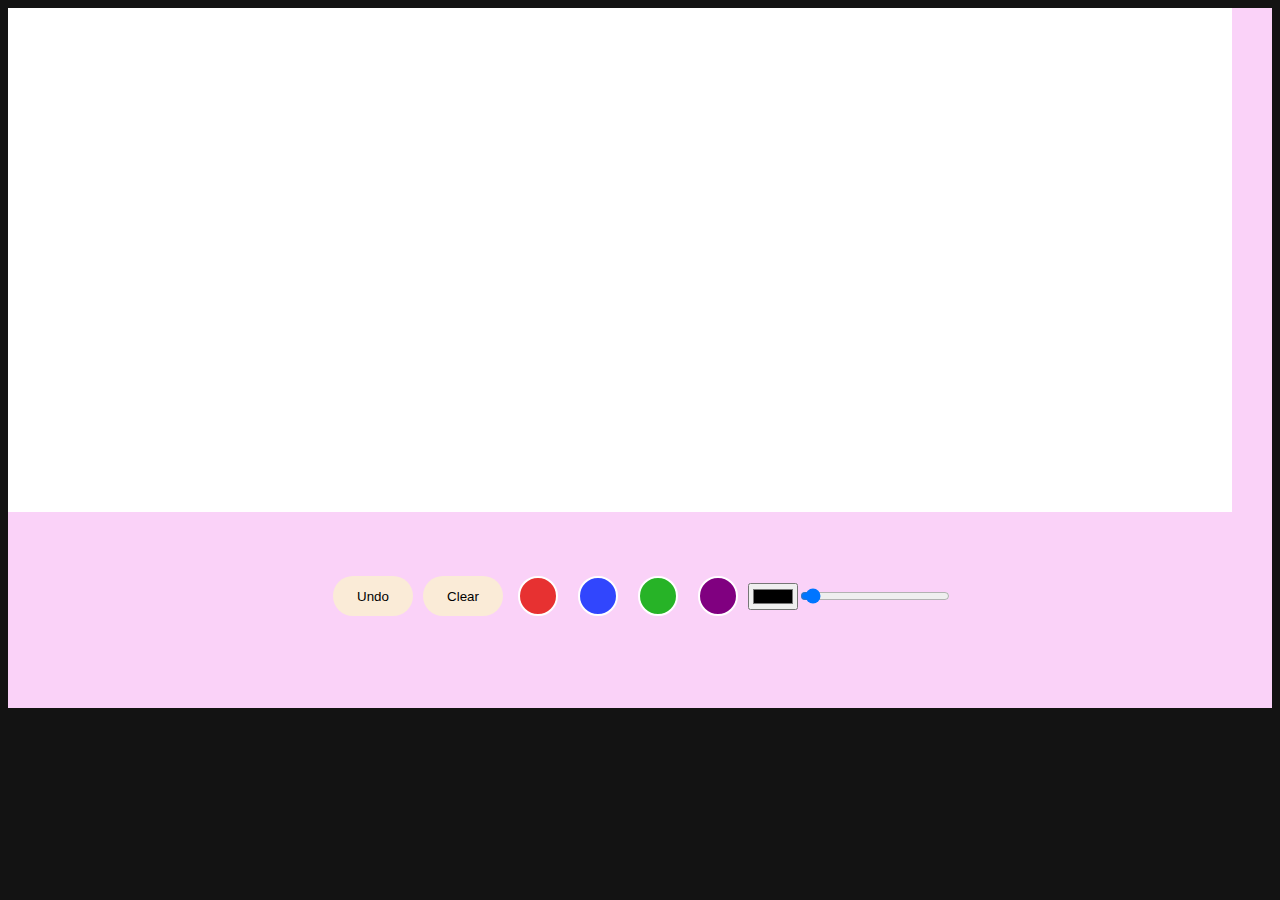
<file: index.html>
<!DOCTYPE html>
<html lang="en">
<head>
    <meta charset="UTF-8">
    <meta http-equiv="X-UA-Compatible" content="IE=edge">
    <meta name="viewport" content="width=device-width, initial-scale=1.0">
    <title>Document</title>
    <script src="jquery.js"></script>
    <link rel="stylesheet" href="style.css">
</head>
<body>
    <div class="workSpace">
        <canvas id="canvas"></canvas>
        <div class="tools">
            <button onclick="undoLast()" type="button" class="button">Undo</button>
            <button onclick="clear_canvas()" type="button" class="button">Clear</button>

            <div onclick="color_change(this)" class="color-field" style="background-color: rgb(231, 49, 49);"></div>
            <div onclick="color_change(this)" class="color-field" style="background-color: rgb(49, 70, 253);"></div>
            <div onclick="color_change(this)" class="color-field" style="background-color: rgb(39, 179, 39);"></div>
            <div onclick="color_change(this)" class="color-field" style="background-color: purple;"></div>

            <input oninput="draw_color = this.value" type="color" class="color-picker"> 
            <input oninput="draw_size = this.value" type="range" min="1" max="100" class="pen-size" value="5">
        </div>
    </div>

    <script src="script.js"></script>

</body>
</html>
</file>
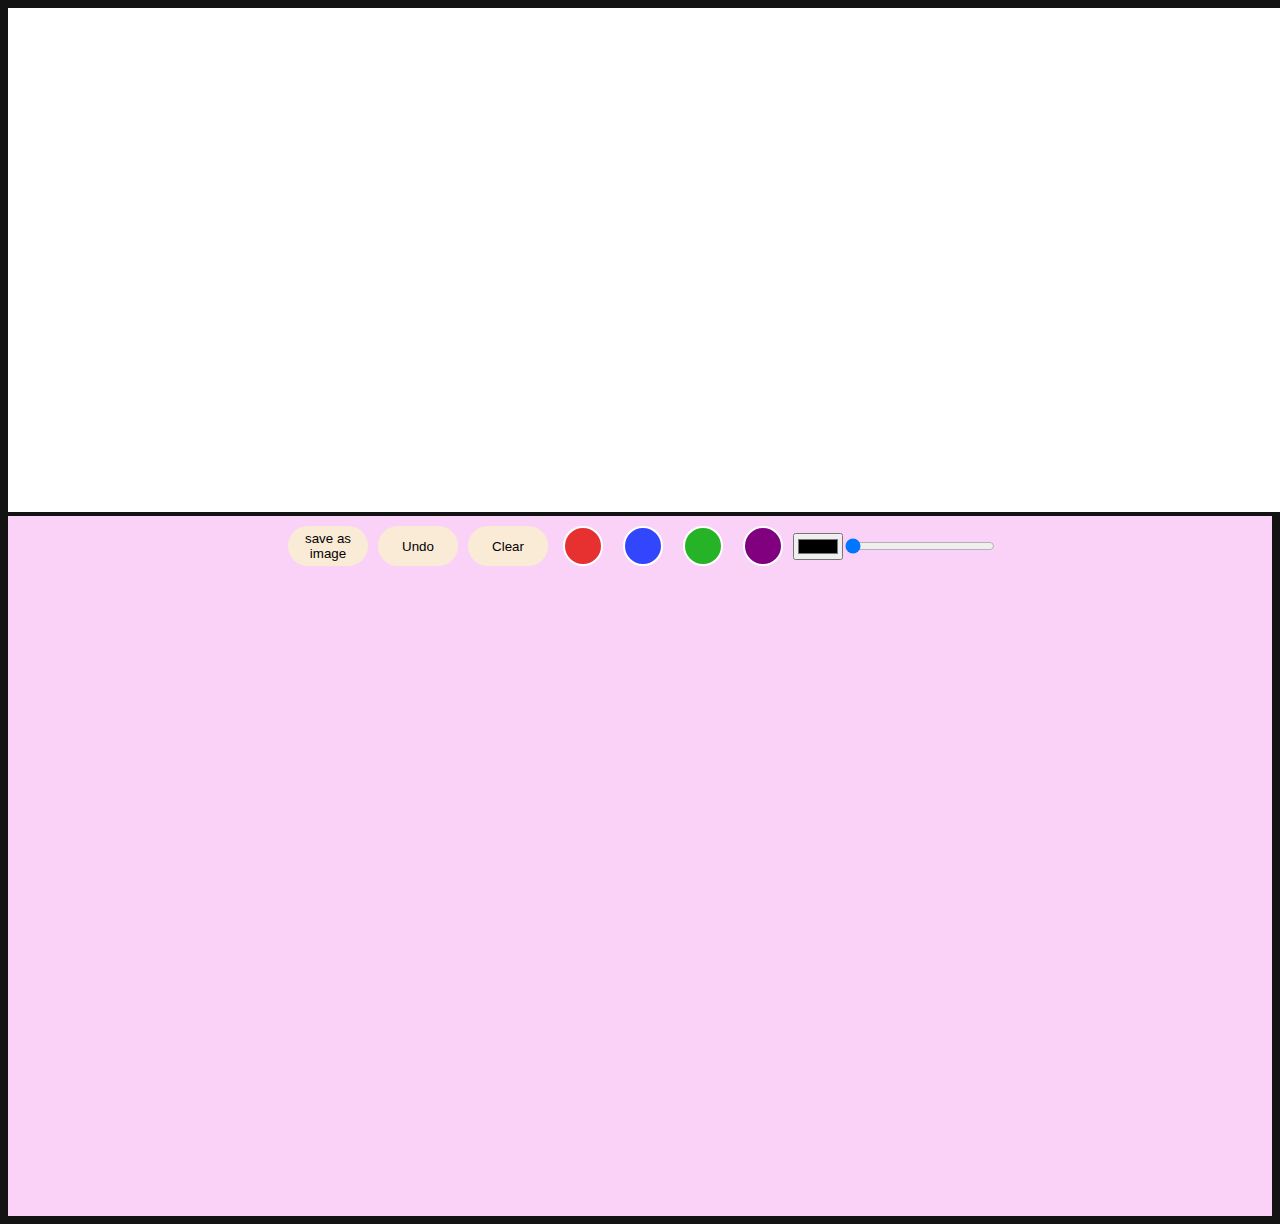
<file: demo/index.html>
<!DOCTYPE html>
<html lang="en">
<head>
    <meta charset="UTF-8">
    <meta http-equiv="X-UA-Compatible" content="IE=edge">
    <meta name="viewport" content="width=device-width, initial-scale=1.0">
    <title>Document</title>
    <script src="jquery.js"></script>
    <link rel="stylesheet" href="style.css">
</head>
<body>
    <canvas id="canvas"></canvas>
    <div class="workSpace">
        <div class="tools">
            <button type="button" class="button" id="saveImage">save as image</button>
            <button onclick="undoLast()" type="button" class="button">Undo</button>
            <button onclick="clear_canvas()" type="button" class="button">Clear</button>

            <div onclick="color_change(this)" class="color-field" style="background-color: rgb(231, 49, 49);"></div>
            <div onclick="color_change(this)" class="color-field" style="background-color: rgb(49, 70, 253);"></div>
            <div onclick="color_change(this)" class="color-field" style="background-color: rgb(39, 179, 39);"></div>
            <div onclick="color_change(this)" class="color-field" style="background-color: purple;"></div>

            <input oninput="draw_color = this.value" type="color" class="color-picker"> 
            <input oninput="draw_size = this.value*5" type="range" min="1" max="10" class="pen-size" value="1">
        </div>
    </div>

    <script src="script.js"></script>

</body>
</html>
</file>
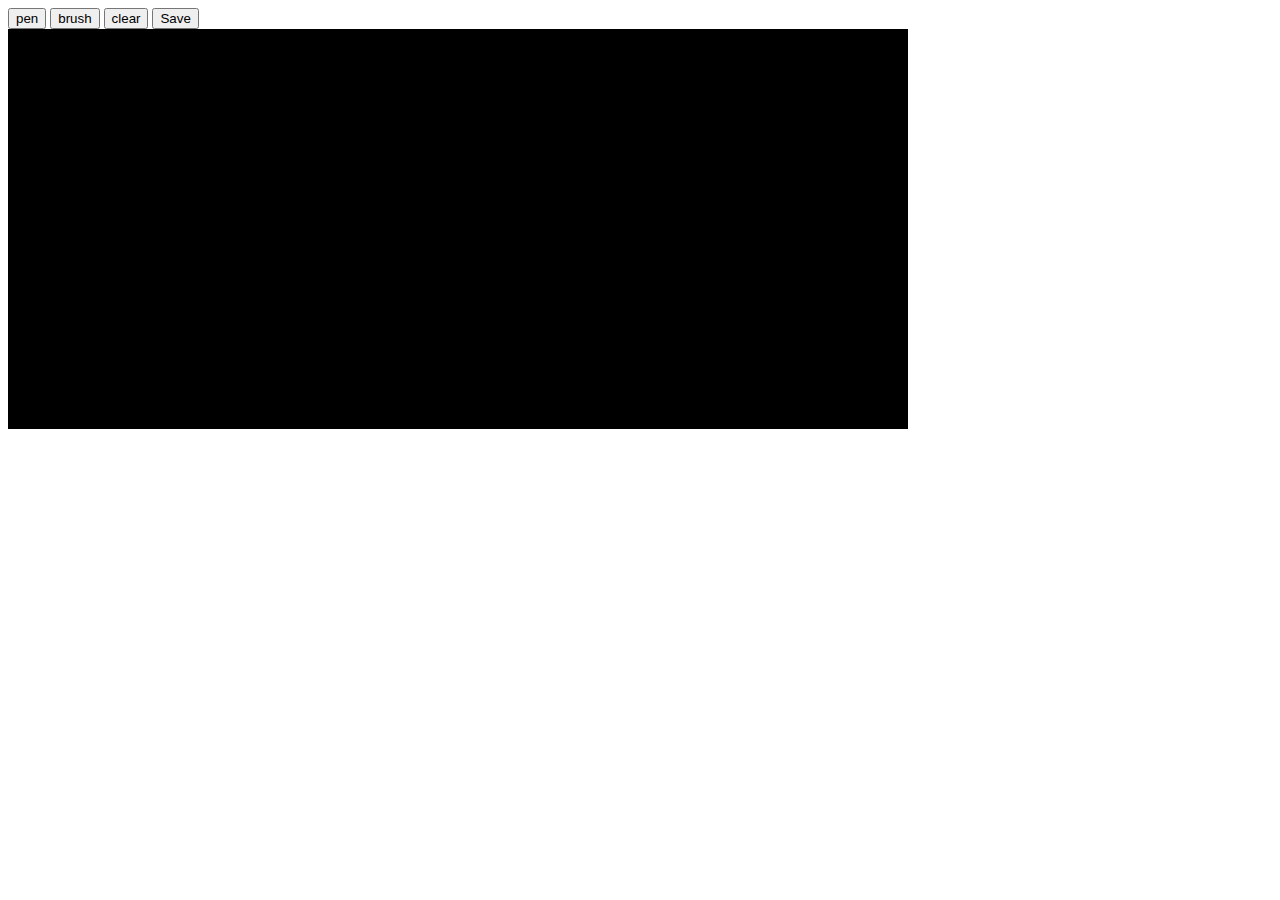
<file: realzation2/game.html>
<!DOCTYPE html>
<html lang="en">
<head>
    <meta charset="UTF-8">
    <meta http-equiv="X-UA-Compatible" content="IE=edge">
    <meta name="viewport" content="width=device-width, initial-scale=1.0">
    <title>Document</title>
</head>
<body>
    <div class="container">
        <div>
            <button onclick="isPen = true">pen</button>
            <button onclick="isPen = false">brush</button>
            <button onclick="clear_canvas()">clear</button>
            <button id="saveBtn">Save</button>
        </div>
        <div id="artBoard">
            <canvas id="canvas"></canvas>
        </div>
    </div>
    <script src="game.js"></script>
</body>
</html>
</file>
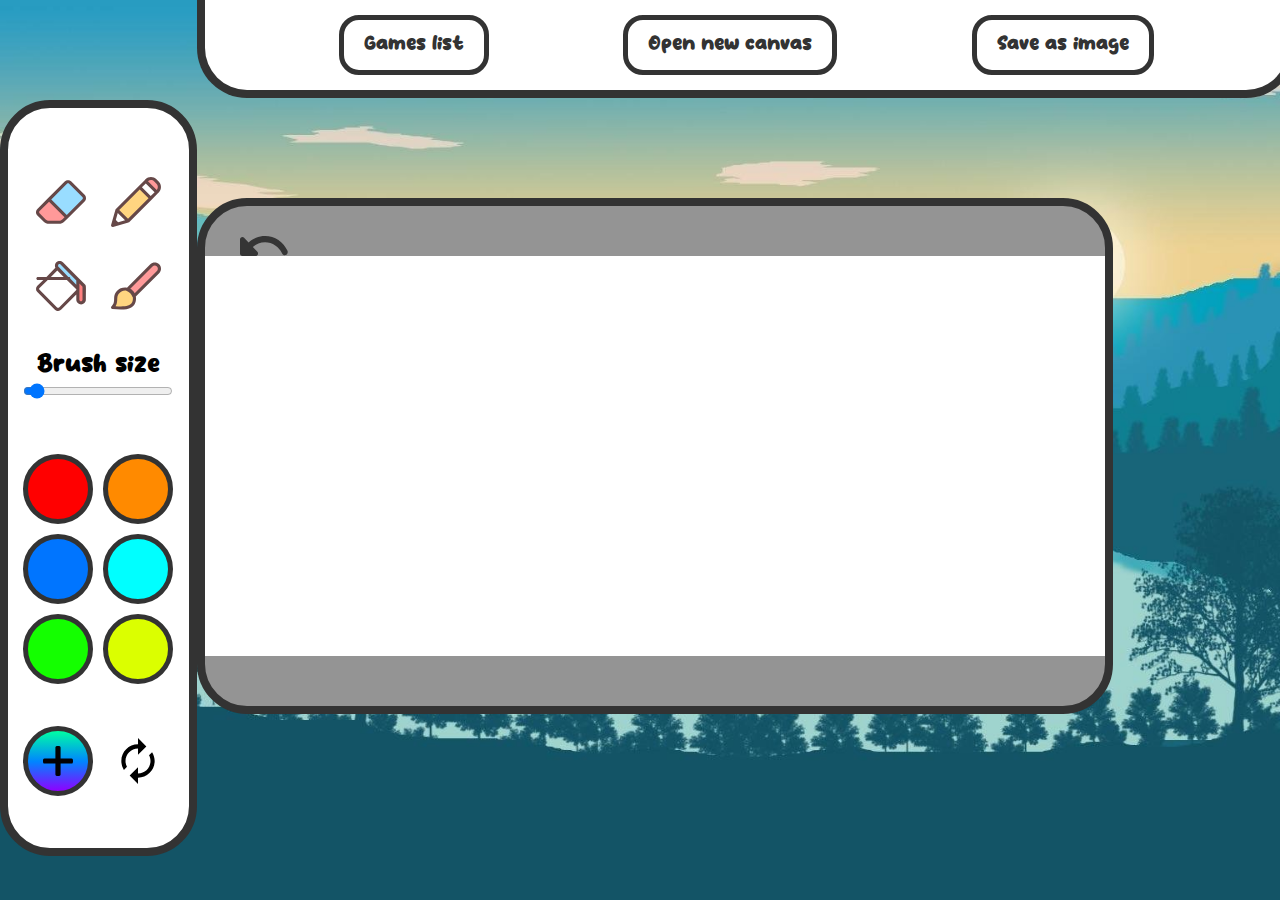
<file: realezation/view/app.html>
<!DOCTYPE html>
<html lang="en">
<head>
    <meta charset="UTF-8">
    <meta http-equiv="X-UA-Compatible" content="IE=edge">
    <meta name="viewport" content="width=device-width, initial-scale=1.0">
    <link rel="stylesheet" href="../style/app-style.css">
    <script src="../script/jquery.js"></script>
    <title>Paint Game</title>
</head>
<body>
    <div class="container">
        <div class="tools">
            <div id="main-tools">
                <div><img src="../img/rubber.svg" ></div>
                <div><img src="../img/pen.svg" onclick="isPencil = false"></div>
                <div><img src="../img/bucket.svg" onclick="fillCanvas()"></div>
                <div><img src="../img/brush.svg" onclick="isPencil = true"></div>
            </div>
            <div id="penResize">
                <lable>Brush size</lable>
                <input type="range" min="1" max="100" value="5" oninput="draw_size = this.value">
            </div>
            <div id="colors">
                <div onclick="color_change(this)" class="color-field" style="background-color: #FF0000;"></div>
                <div onclick="color_change(this)" class="color-field" style="background-color: #FF8A00;"></div>
                <div onclick="color_change(this)" class="color-field" style="background-color: #0075FF"></div>
                <div onclick="color_change(this)" class="color-field" style="background-color: #00FFFF"></div>
                <div onclick="color_change(this)" class="color-field" style="background-color: #14FF00"></div>
                <div onclick="color_change(this)" class="color-field" style="background-color: #DBFF00"></div>
            </div>
            <div id="side-tooles">
                <div><div class="color-field"><input type="color" oninput="draw_color = this.value"><img src="../img/plus.svg"></div></div>
                <div><img src="../img/clear.svg" id="clear" onclick="clear_canvas()"></div>
            </div>
        </div>
        <div class="right-div">
            <nav>
                <ul>
                    <li onclick="window.location.href = 'home.html'">Games list</li>
                    <li onclick="window.open('app.html')">Open new canvas</li>
                    <li id="saveImage">Save as image</li>
                </ul>
            </nav>
            <div class="artboard">
                <div id="undoDiv">
                    <img src="../img/undo.svg" onclick="undoLast()">
                </div>
                <canvas id="canvas"></canvas>
            </div>
        </div>
    </div>
    <script src="../script/app.js"></script>
</body>
</html>
</file>
<file: style.css>
body {
    background-color: rgb(19, 19, 19);
    /* margin: 0; */
}
canvas {
    border: #fff 2px solid;
    
}
.workSpace {
    width: 100%;
    height: 700px;
    background-color: rgb(250, 210, 248);
}

.tools {
    display: flex;
    flex-direction: row;
    justify-content: center;
    align-items: center;
    margin-top: 50px;
}

.tools .color-field {
    height: 40px;
    width: 40px;
    min-height: 40px;
    min-height: 40px;
    cursor: pointer;
    border-radius: 100%;
    border: 2px solid #fff;
    margin: 10px;
    display: inline-block;
    box-sizing: border-box;
}

.button {
    background-color: antiquewhite;
    width: 80px;
    height: 40px;
    border: 0px;
    border-radius: 50px;
    margin: 0 5px;
}

.button:hover {
    background-color: rgb(255, 199, 126);
}
.button:active {
    background-color: rgb(230, 165, 81);
}

.pen-size {
    width: 150px !important; 

}
</file>
<file: demo/style.css>
body {
    background-color: rgb(19, 19, 19);
    /* margin: 0; */
}
canvas {
    border: #fff 2px solid;
    
}
.workSpace {
    width: 100%;
    height: 700px;
    background-color: rgb(250, 210, 248);
}

.tools {
    display: flex;
    flex-direction: row;
    justify-content: center;
    align-items: center;
    /* margin-top: 50px; */
}

.tools .color-field {
    height: 40px;
    width: 40px;
    min-height: 40px;
    min-height: 40px;
    cursor: pointer;
    border-radius: 100%;
    border: 2px solid #fff;
    margin: 10px;
    display: inline-block;
    box-sizing: border-box;
}

.button {
    background-color: antiquewhite;
    width: 80px;
    height: 40px;
    border: 0px;
    border-radius: 50px;
    margin: 0 5px;
}

.button:hover {
    background-color: rgb(255, 199, 126);
}
.button:active {
    background-color: rgb(230, 165, 81);
}

.pen-size {
    width: 150px !important; 

}
#zbi {
    position: absolute;   
    right: 0%;
}
</file>
<file: realezation/style/app-style.css>
@font-face {
    font-family: clap_hand;
    src: url(fonts/Clap\ Hand.ttf);
}
* {
    -webkit-user-select: none; /* Safari */
    -ms-user-select: none; /* IE 10 and IE 11 */
    user-select: none; /* Standard syntax */
    font-family: clap_hand;
    transition: .33s;
}
body {
    background-image: url(../img/bg.jpg);
    background-repeat: no-repeat;
    background-size: cover;
    margin: 0;
    background-color: aquamarine;
}
.container {
    width: 100%;
    height: 100vh;
    display: flex;
    align-items: flex-start;
    justify-content: space-around;
}
.tools {
    background-color: rgb(255, 255, 255);
    width: 200px;
    padding: 20px 0px;
    border-radius: 50px;
    border: 8px solid #333;
    height: 700px;
    display: flex;
    flex-direction: column;
    align-items: center;
    justify-content: space-evenly;
    margin-top: 100px;
}
#main-tools {
    width: 150px;
    height: 20%;
    display: flex;
    flex-wrap: wrap;
    margin-bottom: 20px;
}
#main-tools div {
    width: 50%;
    height: 60%;
    display: flex;
    justify-content: center;
    align-items: center;
    
}
#main-tools div img {
    width: 50px;
    height: 50px;
}
#main-tools div img:hover {
    width: 60px;
    height: 60px;

}
#penResize {
    width: 100%;
    height: 70px;
    font-size: 20px;
    text-align: center;
}
#penResize input {
    width: 150px;
    background-color: #333;
}
#colors {
    width: 160px;
    height: 240px;
    display: flex;
    flex-wrap: wrap;
    justify-content: space-around;
}
.color-field {
    width: 60px;
    height: 60px;
    border: #333 5px solid;
    border-radius: 100%;
}
#side-tooles {
    height: 70px;
    width: 160px;
    display: flex;
    justify-content: space-evenly;
    align-items: center;
}
#side-tooles>div .color-field {
    display: flex;
    justify-content: center;
    align-items: center;
    background: linear-gradient(180deg, #00FFA3 0%, #0085FF 51.05%, #8F00FF 100%);
}
#side-tooles>div .color-field img {
    width: 30px;
    height: 30px;
}

#side-tooles>div {
    width: 50%;
    display: flex;
    justify-content: center;
    align-items: center;
}
#clear {
    width: 50px;
    height: 50px;
}
#side-tooles img {
    width: 50px;
    height: 50px;
}
#side-tooles img:hover {
    width: 60px;
    height: 60px;
}
.right-div {
    width: 1200px;
}
nav {
    width: 100%;
    height: 90px;
    background-color: #fff;
    display: flex;
    justify-content: center;
    align-items: center;
    -webkit-border-bottom-right-radius: 50px;
    -webkit-border-bottom-left-radius: 50px;
    -moz-border-radius-bottomright: 50px;
    -moz-border-radius-bottomleft: 50px;
    border-bottom-right-radius: 50px;
    border-bottom-left-radius: 50px;
    border-left: #333 8px solid;
    border-right: #333 8px solid;
    border-bottom: #333 8px solid;
}
nav ul{
    width: 100%;
    display: flex;
    align-items: center;
    justify-content: space-evenly;
    padding-left: 0;
}
nav ul li {
    color: #333;
    display: flex;
    align-items: center;
    height: 30px;
    border-radius: 20px;
    padding: 10px 20px;
    text-align: center;
    list-style: none;
    border: #333 5px solid;
    transition: .33s;
}
nav ul li:hover {
    transition: .33s;
    color: #fff;
    background-color: #333;
}
nav ul li:active{
    background-color: #000;
}
.artboard {
    margin-top: 100px;
    background-color: rgb(148, 148, 148);
    width: 900px;
    height: 500px;
    position: relative;
    border: #333 solid 8px;
    border-radius: 50px;
}
#undoDiv {
    top: 0;
    position: absolute;
    display: flex;
    justify-content: center;
    align-items: center;
    width: 120px;
    height: 80px;
}
#undoDiv img {
    width: 50px;
    opacity: 80%;
}
#undoDiv img:hover {
    transition: .15s ease-in-out;
    width: 60px;
    opacity: 100%;

}
.color-field input {
    position: absolute;
    width: 70px;
    height: 70px;
    border-radius: 30px;
    z-index: 0;
    opacity: 0%;
}
.artboard {
    display: flex;
    align-items: center;
}
/* canvas {
    width: 100%;
    height: 80%;
} */
</file>
